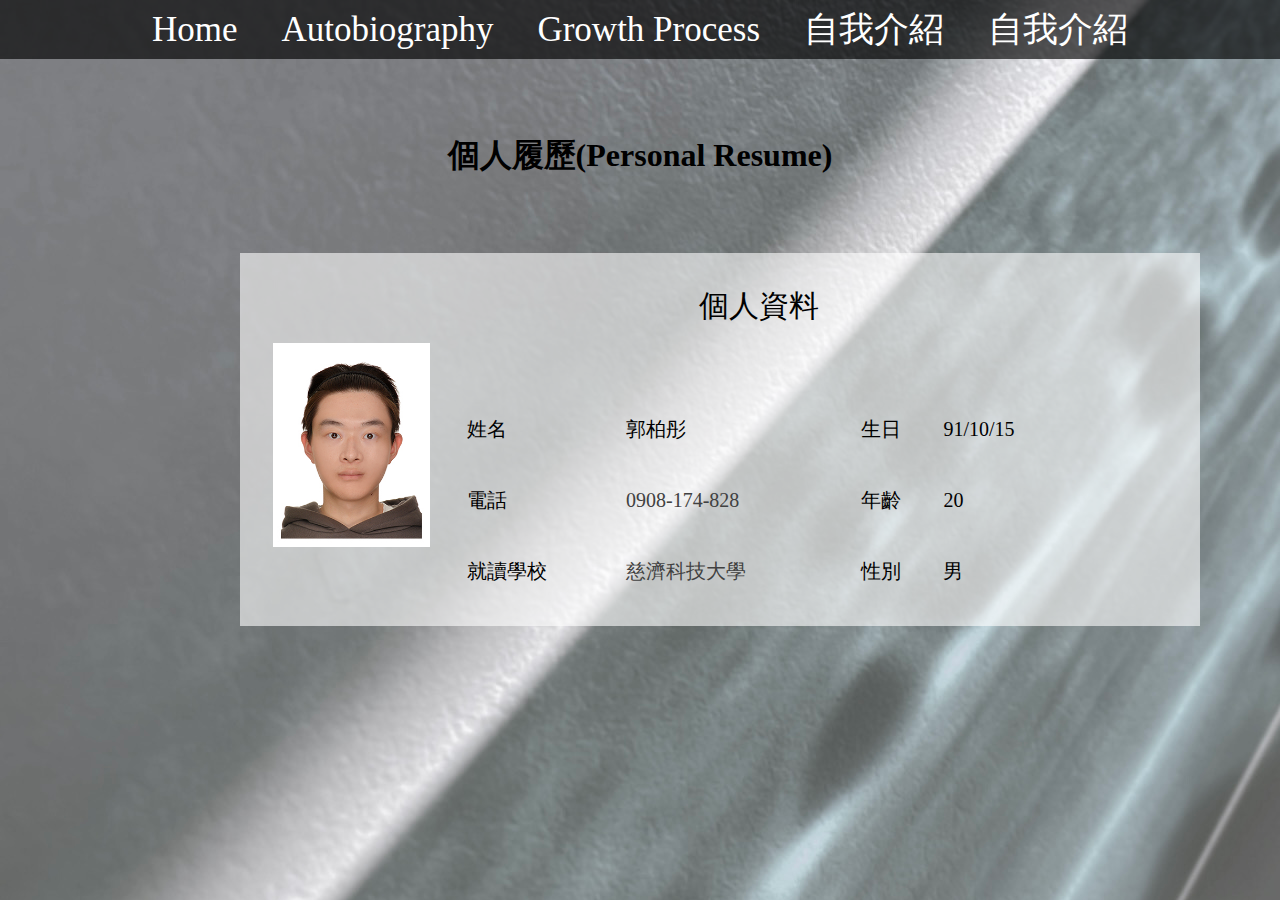
<file: index.html>
<!DOCTYPE html>
<html lang="en">
<head>
    <meta charset="UTF-8">
    <meta name="viewport" content="width=device-width, initial-scale=1.0">
    <title>Personal Resume</title>

    <link rel="stylesheet" href="style.css">

</head>
<body>
    <nav>
        <a href="mainbody.html" class="footer">Home</a>
        <a href="autobiography.html" class="mainbody">Autobiography</a>
        <a href="growthprocess.html" class="mainbody">Growth Process</a>
        <a href="autobiography.html" class="mainbody">自我介紹</a>
        <a href="autobiography.html" class="mainbody">自我介紹</a>
    </nav>

    <h1>
        個人履歷(Personal Resume)
    </h1>

    <table border="0" class="basic">
        <tr>
            <td width="157.25" height="204">
                <img src="/material/selfishing.jpg" alt="郭柏彤的證件照" align="bottom" width="157.25" height="204">
            </td>
            <td>
                <table border="0" class="inside">
                    <tr >
                        <caption class="title">個人資料</p><br>
                        <td>
                            <p>
                                姓名 
                            </p>
                        </td>
                        <td>
                            <p>
                                郭柏彤
                            </p>
                        </td>
                        <td>
                            <p>
                                生日
                            </p>
                        </td>
                        <td>
                            <p>
                                91/10/15
                            </p>
                        </td>
                    <tr>
                        <td>
                            <p>
                                電話
                            </p>
                        </td>
                        <td>
                            <a href="tel:+886-908174828">0908-174-828</a><br>
                        </td>
                        <td>
                            <p>
                                年齡
                            </p>
                        </td>
                        <td>
                            <p>
                                20
                            </p>
                        </td>
                    </tr>
                    <tr>
                        <td>
                            <p>
                                就讀學校
                            </p>
                        </td>
                        <td>
                            <a href="https://www.tcust.edu.tw/" target="_blank">慈濟科技大學</a><br>
                        </td>
                        <td>
                            <p>
                                性別
                            </p>
                        </td>
                        <td>
                            <p>
                                男
                            </p>
                        </td>
                </table>
            </td>
        </tr>
    </table>

</body>
</html>
</file>
<file: style.css>
body {
    background-image: url("/material/background.jpg");
    margin: 0;
    padding: 0;
}

h1 {
    size: 45px;
    text-align: center;
    margin-top: 75px;
}

li {
    font-size: 25px;
    color: rgb(0, 0, 0);
    text-align: left;
    margin-right: 80px;
    margin-left: 80px;
}

.title {
    font-size: 30px;
}

.inside {
    width: 650px;
    /* margin-top: 75px;
    margin-left: 240px;
    margin-right: 240px;
    padding-top: 30px; */
    padding-left: 30px;
    /* padding-right: 30px;
    padding-bottom: 15px; */
}

.basic {
    background-color: rgba(255, 255, 255, 0.6);
    font-size: 20px;
    color: rgb(0, 0, 0);
    width: 960px;
    margin-top: 75px;
    margin-left: 240px;
    margin-right: 240px;
    padding-top: 30px;
    padding-left: 30px;
    padding-right: 30px;
    padding-bottom: 15px;
}

.article {
    font-size: 20px;
    color: rgb(0, 0, 0);
    background-color: rgba(255, 255, 255, 0.6);
    width: 900px;
    margin-top: 0px;
    margin-left: 240px;
    margin-right: 240px;
    text-align: left;
    padding-left: 30px;
    padding-right: 30px;
    padding-bottom: 30px;
}

nav {
    background-color: rgba(0, 0, 0, 0.65);
    text-align: center;
}

nav a {
    color: rgb(255, 255, 255);
    font-family: cursive, Papyrus;
    text-decoration: none;
    display: inline-block;
    padding: 6px 20px;
    font-size: 35px;
    transition: 0.5s;
}

nav a:hover {
    color: rgb(250, 135, 195);
}

a {
    color: rgb(65, 65, 65);
    text-decoration: none;
}

a:hover {
    color: rgb(250, 135, 195);
}
</file>
